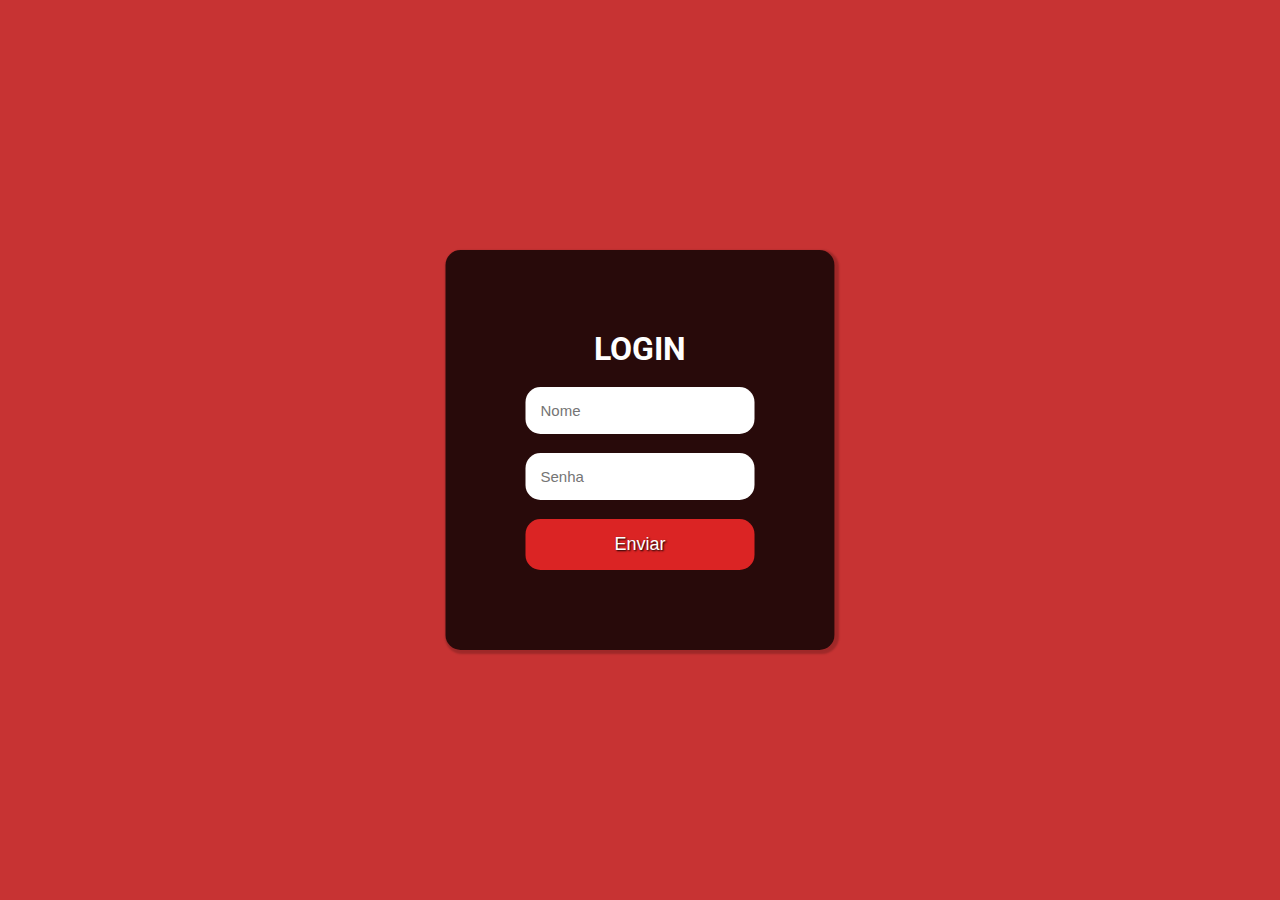
<file: others/login.html>
<!DOCTYPE html>
<html lang="pt-br">
  
<head>
  <meta charset="UTF-8">
  <meta http-equiv="X-UA-Compatible" content="IE=edge">
  <meta name="viewport" content="width=device-width, initial-scale=1.0">
  <script src="validacao.js" defer></script>
  <link rel="icon" type="image/png" href="../img/user.png">
  <link rel="stylesheet" href="estilo.css">
  <title>TELA DE LOGIN</title>
</head>
</body>
  <div class="div-central">
    <h1 class="h1-principal"> LOGIN </h1>
    
    <br>
    <input type="text" class="nome" placeholder="Nome">
    <br>
    
    <br>
    <input type="password" class="senha" placeholder="Senha">
    <br>

    <br>
    <button class="botão"> Enviar </button>
  </div>
</html>
</file>
<file: others/estilo.css>
@import url('https://fonts.googleapis.com/css2?family=Roboto:ital,wght@1,900&display=swap');

* {
  margin: 0;
  padding: 0;
  box-sizing: border-box; 
}

body {
  font-family: 'Roboto', sans-serif;
  background-color: #c73333;
}

.div-central {
  background-color: rgba(0, 0, 0, 0.8);
  position: absolute;
  top: 50%;
  left: 50%;
  transform: translate(-50%, -50%);
  color: white;
  padding: 80px;
  box-shadow: 2px 2px 2px 2px rgba(0, 0, 0, 0.2);
  border-radius: 15px;
}

.h1-principal {
  text-align: center;
}

input {
  padding: 15px;
  border: none;
  outline: none;
  font-size: 15px;
  border-radius: 15px;
}

button {
  background-color: #db2424;
  padding: 15px;
  width: 100%;
  border: none;
  border-radius: 15px;
  color: white;
  font-size: 18px;
  text-shadow: 1px 1px 2px black;
}

button:hover {
  cursor: pointer;
  opacity: 0.7;
}
</file>
